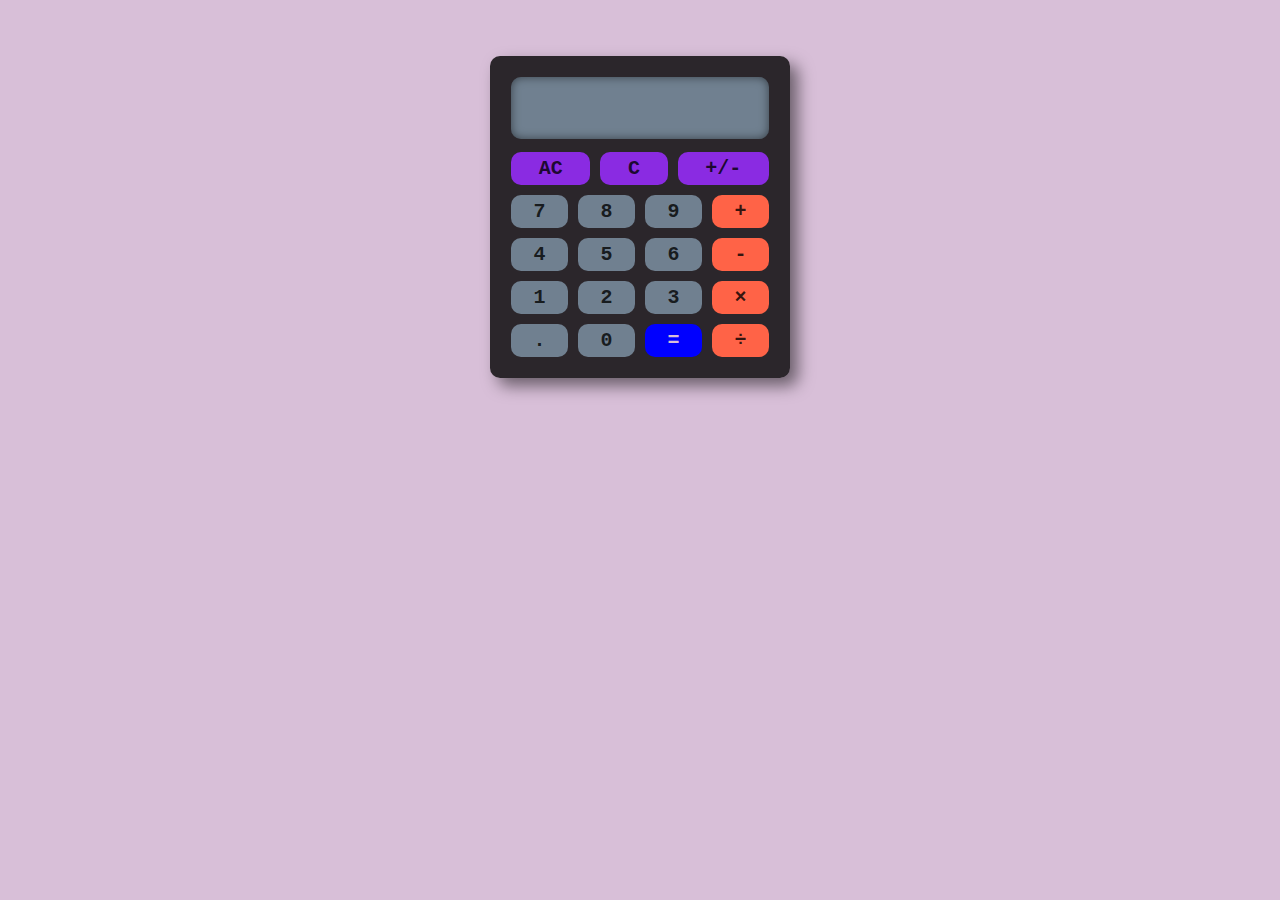
<file: index.html>
<!DOCTYPE html>
<html lang="en">
    <head>
        <title>TOP Calculator</title>
        <meta charset="UTF-8">
        <script src="top-calculator.js" defer></script>
        <link rel="stylesheet" href="style.css">
    </head>
    <body>
        <div class="calc">
            
            <div class="btn-container">
                <div class="screen">
                    <div class="upperdisplay">
                        <div class="storednum"></div>
                        <div class="displayop"></div>
                </div>
                    <div class="displaynum"></div>
                </div>
                <div class="btn-row">
                    <button class="btn" id="clear">AC</button>
                    <button class="btn" id="backspace">C</button>
                    <button class="btn" id="sign">+/-</button>
                </div>
                <div class="btn-row">
                    <button class="btn" id="num">7</button>
                    <button class="btn" id="num">8</button>
                    <button class="btn" id="num">9</button>
                    <button class="btn" id="operator">+</button>
                </div>
                <div class="btn-row">
                    <button class="btn" id="num">4</button>
                    <button class="btn" id="num">5</button>
                    <button class="btn" id="num">6</button>
                    <button class="btn" id="operator">-</button>
                </div>
                <div class="btn-row">
                    <button class="btn" id="num">1</button>
                    <button class="btn" id="num">2</button>
                    <button class="btn" id="num">3</button>
                    <button class="btn" id="operator">×</button>
                </div>  
                <div class="btn-row">
                    <button class="btn" id="point">.</button>
                    <button class="btn" id="num">0</button>
                    <button class="btn" id="ans">=</button>
                    <button class="btn" id="operator">÷</button>
                </div>
        </div>
    </div>  
    </body>
</html>
</file>
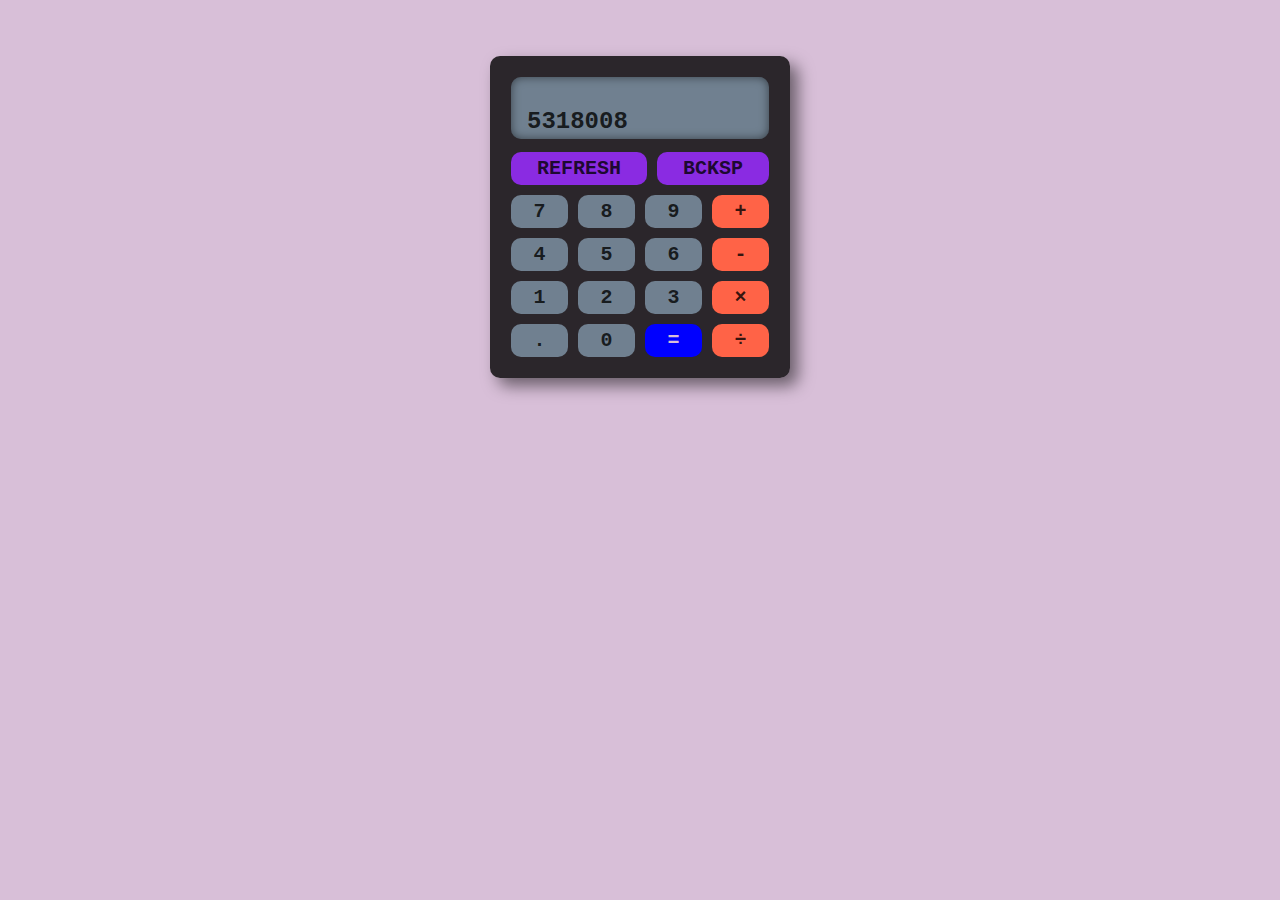
<file: top-calculator.html>
<!DOCTYPE html>
<html lang="en">
    <head>
        <title>TOP Calculator</title>
        <meta charset="UTF-8">
        <script src="top-calculator.js" defer></script>
        <link rel="stylesheet" href="style.css">
    </head>
    <body>
        <div class="calc">
            
            <div class="btn-container">
                <div class="screen">5318008</div>
                <div class="btn-row">
                    <button class="btn" id="clear">REFRESH</button>
                    <button class="btn" id="backspace">BCKSP</button>
                </div>
                <div class="btn-row">
                    <button class="btn" id="num">7</button>
                    <button class="btn" id="num">8</button>
                    <button class="btn" id="num">9</button>
                    <button class="btn" id="operator">+</button>
                </div>
                <div class="btn-row">
                    <button class="btn" id="num">4</button>
                    <button class="btn" id="num">5</button>
                    <button class="btn" id="num">6</button>
                    <button class="btn" id="operator">-</button>
                </div>
                <div class="btn-row">
                    <button class="btn" id="num">1</button>
                    <button class="btn" id="num">2</button>
                    <button class="btn" id="num">3</button>
                    <button class="btn" id="operator">×</button>
                </div>  
                <div class="btn-row">
                    <button class="btn" id="point">.</button>
                    <button class="btn" id="num">0</button>
                    <button class="btn" id="ans">=</button>
                    <button class="btn" id="operator">÷</button>
                </div>
        </div>
    </div>  
    </body>
</html>
</file>
<file: style.css>
:root{
    background-color: thistle;
    display: flex;
    align-items: center;
    justify-content: center;
    margin-top: 48px;
}
.calc {
    display: flex;
    flex-direction: column;
    justify-content: center;
    align-items: sspace-around;
    width: 300px;
    min-height: 300px;
    border-radius: 10px;
    background-color: rgb(0,0,0,.8);
    font-family: 'Courier New', Courier, monospace;
    box-shadow: 8px 8px 16px rgb(0, 0, 0, .5);
    
}
.screen{
    display: flex;
    flex-direction: column;
    justify-content: end;
    /*border: 2px solid grey;*/
    background-color: slategray;
    color:rgb(0,0,0,.8);
    border-radius: 10px;
    padding: 16px;
    padding-bottom: 4px;
    margin: 5px;
    margin-bottom: 8px;
    font-size: 24px;
    font-family: 'Courier New', Courier, monospace;
    font-weight: 900;
    flex: 1 1 auto;
    object-fit: fill;
    box-shadow: inset 0 0 10px rgb(0, 0, 0, .5);
    min-height: 42px;
    flex-wrap: wrap;
   
}

.displaynum {
    display: flex;
    flex-direction: row;
    justify-content: right;
    align-items: center;
    min-height: 28px;
    word-wrap: break-word;

}

.upperdisplay {
    display: flex;
    
    flex-direction: row;
    justify-content: space-between;
    font-size: 12px;
    min-height: 14px;
}
.btn-container {
    display: flex;
    flex-direction: column;
    justify-content: space-around;
    align-items: stretch;
    padding: 8px;
    margin: 8px;
    margin-top: 8px;
    font-family: 'Courier New', Courier, monospace;
}
.btn-row{
    display: flex;
    flex-direction: row;
    justify-content: stretch;
    flex:1 1 auto;
    object-fit: fill;
}
#operator{
    background-color: tomato;
}
#ans{
    background-color: blue;
    color: thistle;
}
.btn{
    display: flex;
    justify-content: center;
    background-color: slategray;
    color:rgb(0,0,0,.8);
    border: 0px;
    border-radius: 10px;
    min-width: 30px;
    min-height: 10px;
    padding: 5px;
    margin: 5px;
    font-size: 20px;
    font-family: 'Courier New', Courier, monospace;
    font-weight: 900;
    flex:1 1 auto;
    object-fit: fill;
    box-shadow: 8px 8px 16px rgb(0, 0, 0,);
    

}
#clear, #backspace, #sign {
    background-color: blueviolet;
}
.btn:hover, #ans:hover, #operator:hover,#clear:hover, #backspace:hover, #sign:hover {
    background-color: yellow;
    color: black;
}
.btn:active,#ans:active, #operator:active,#clear:active, #backspace:active, #sign:active  {
    background-color: #3e8e41;
    color: black;
    transform: translateY(2px);
  }
</file>
